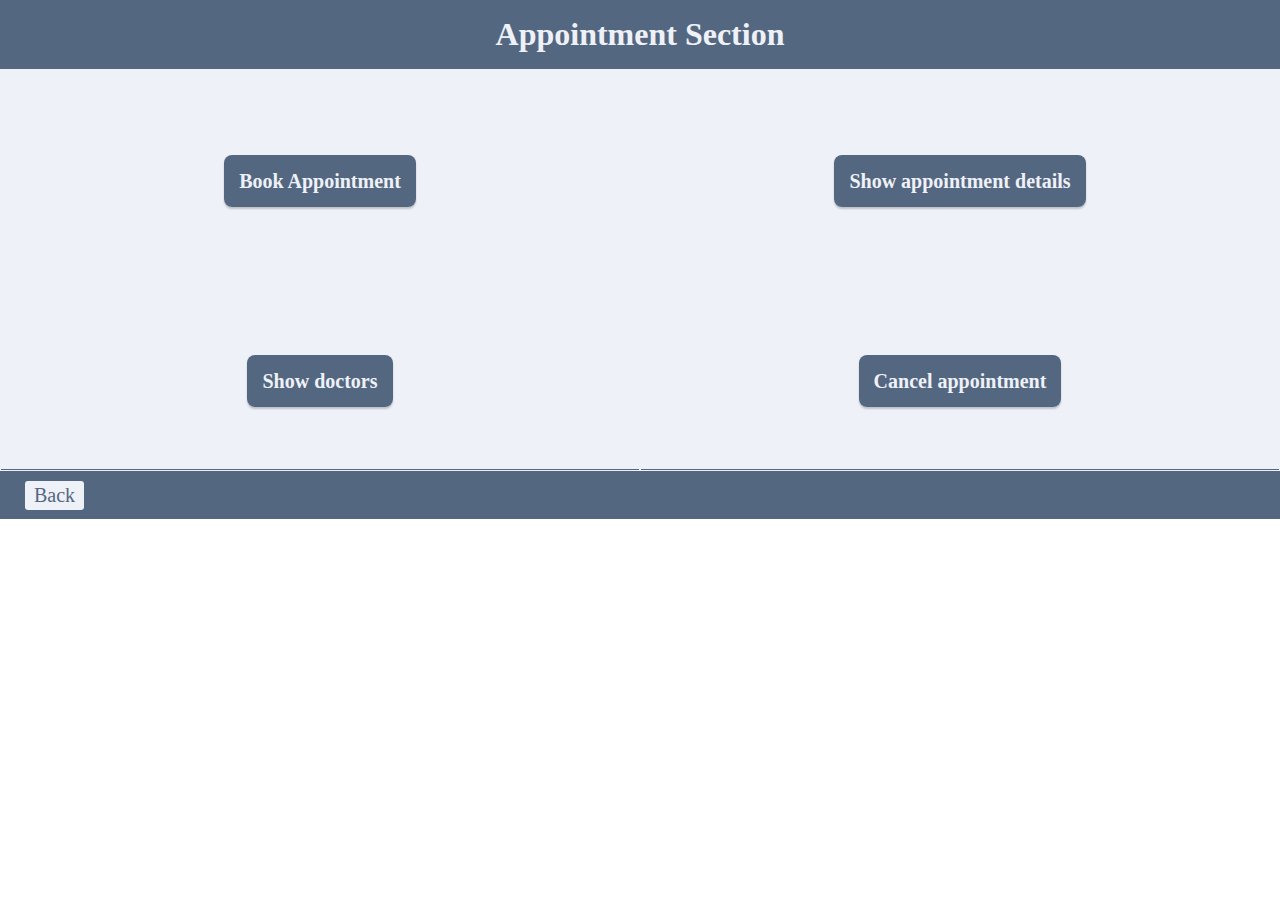
<file: HCMS/Appointment/appointment.html>
<!DOCTYPE html>
<html>
<head>
	<title>Appointment Section</title>
	<link rel="stylesheet" type="text/css" href="../css/appointment-style.css">		

</head>
<body>
	<header>
		<h1>Appointment Section</h1>
	</header>

	<div class="wrapper">
		<div class="row">
			<div class="col"><a class="forward" href='book_appointment.html'>Book Appointment</a></div>
			<div class="col"><a class="forward" href='show_appointments.py'>Show appointment details</a></div>
		</div>
		<div class="row">
			<div class="col"><a class="forward" href='show_doctors.py'>Show doctors</a></div>			
			<div class="col"><a class="forward" href='cancel_appointment.html'>Cancel appointment</a></div>
		</div>
	</div>

	<div class="tailer"><a class="back" href='../index.html'>Back</a></div>


</body>
</html>
</file>
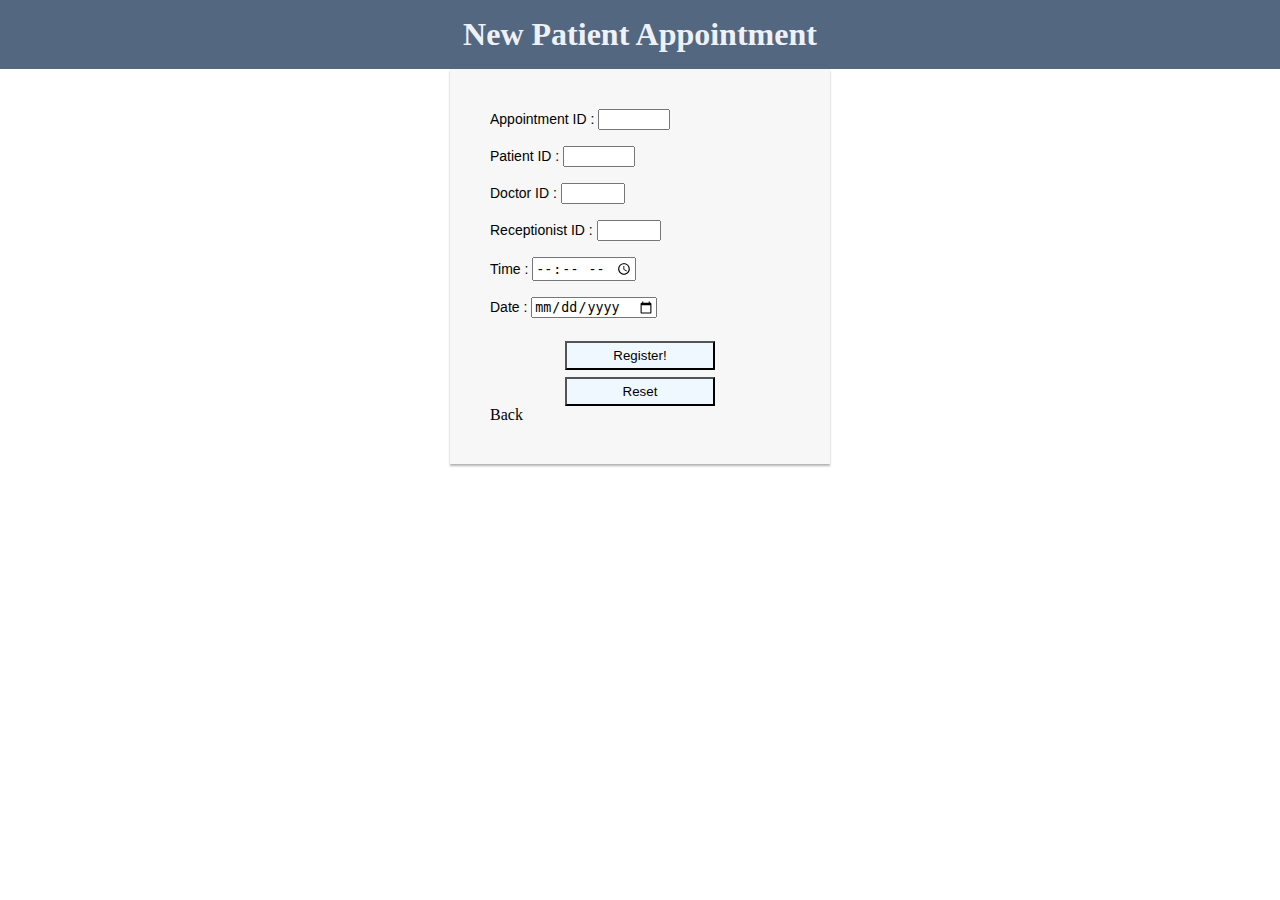
<file: HCMS/Appointment/book_appointment.html>
<!DOCTYPE html>
<html>
<head>
	<title>Book Appointment</title>
	<link rel="stylesheet" type="text/css" href="../css/insert-data-style.css">

</head>
<body>
	<header>
		<h1>New Patient Appointment</h1>
	</header>

	<div class="form-wrapper">
		<form method="post" action="insert_appointment.py">
			<div class="element">Appointment ID : <input type="number" name="appointment_id" min = "3300" max = "3399"></div><br>
			<div class="element">Patient ID : <input type="number" name="pat_id" min = "1100" max = "1199" ></div><br>
			<div class="element">Doctor ID : <input type="number" name="doc_id" min = "100" max = "999"></div><br>
			<div class="element">Receptionist ID : <input type="number" name="rec_id" min = "100" max = "999"></div><br>
			<div class="element">Time : <input type="time" name="Time" min = "08:00" max = "21:00"></div><br>
			<div class="element">Date : <input type="date" name="Date"></div><br>
			<input type="submit" value="Register!">
			<input type="reset">

		</form>
		<a href="./appointment.html">Back</a>
	</div>


</body>
</html>
</file>
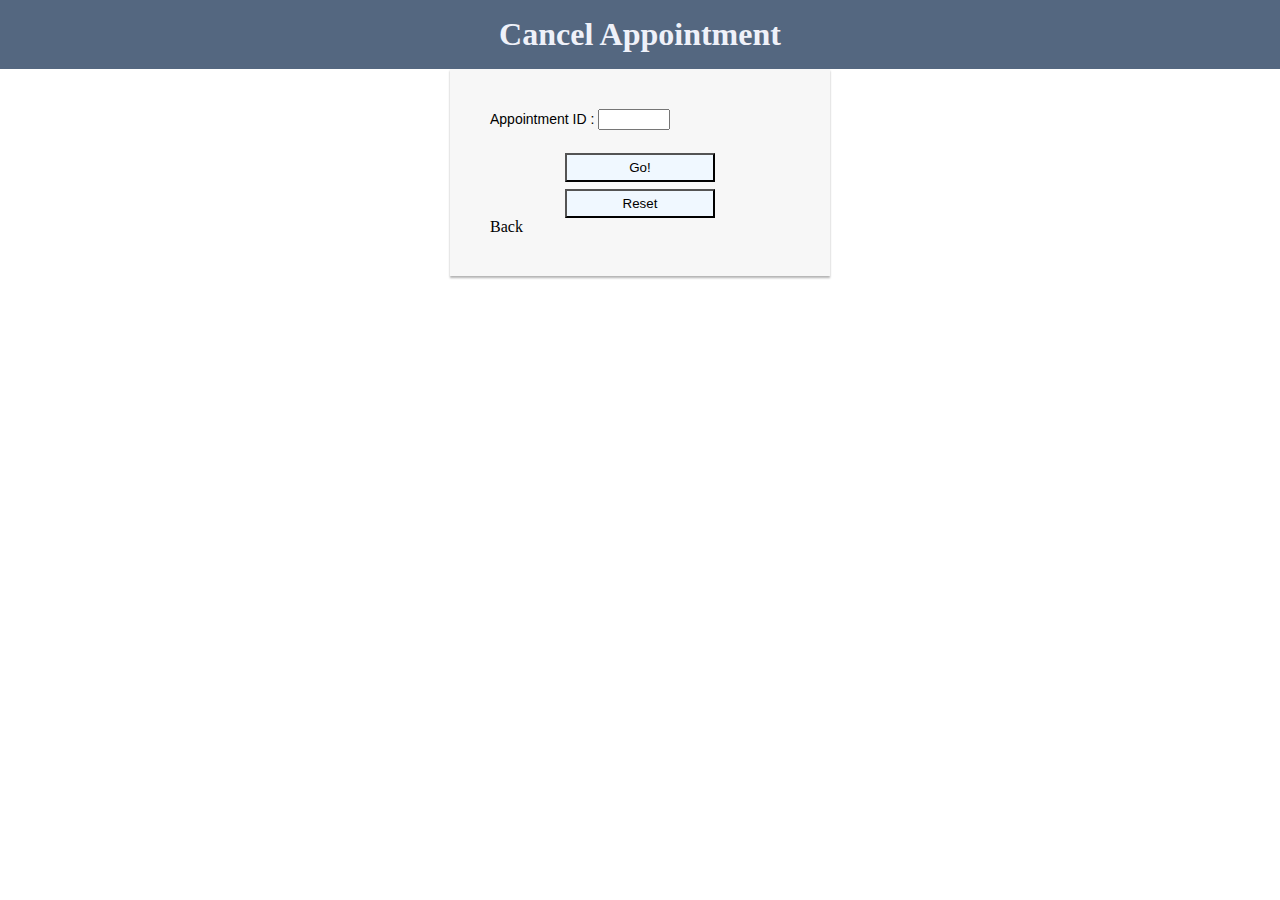
<file: HCMS/Appointment/cancel_appointment.html>
<!DOCTYPE html>
<html>
<head>
	<title>Appointment Cancellation</title>
		<link rel="stylesheet" type="text/css" href="../css/insert-data-style.css">

</head>
<body>

	<header>
		<h1>Cancel Appointment</h1>
	</header>

	<div class="form-wrapper">
		<form method="post" action="cancel_appointment.py">
			<div class="element">Appointment ID : <input type="number" name="appointment_id" min = "3300" max = "3399"></div><br>
			<input type="submit" value="Go!">
			<input type="reset">

		</form>
		<a href="./appointment.html">Back</a>
	</div>

</body>
</html>
</file>
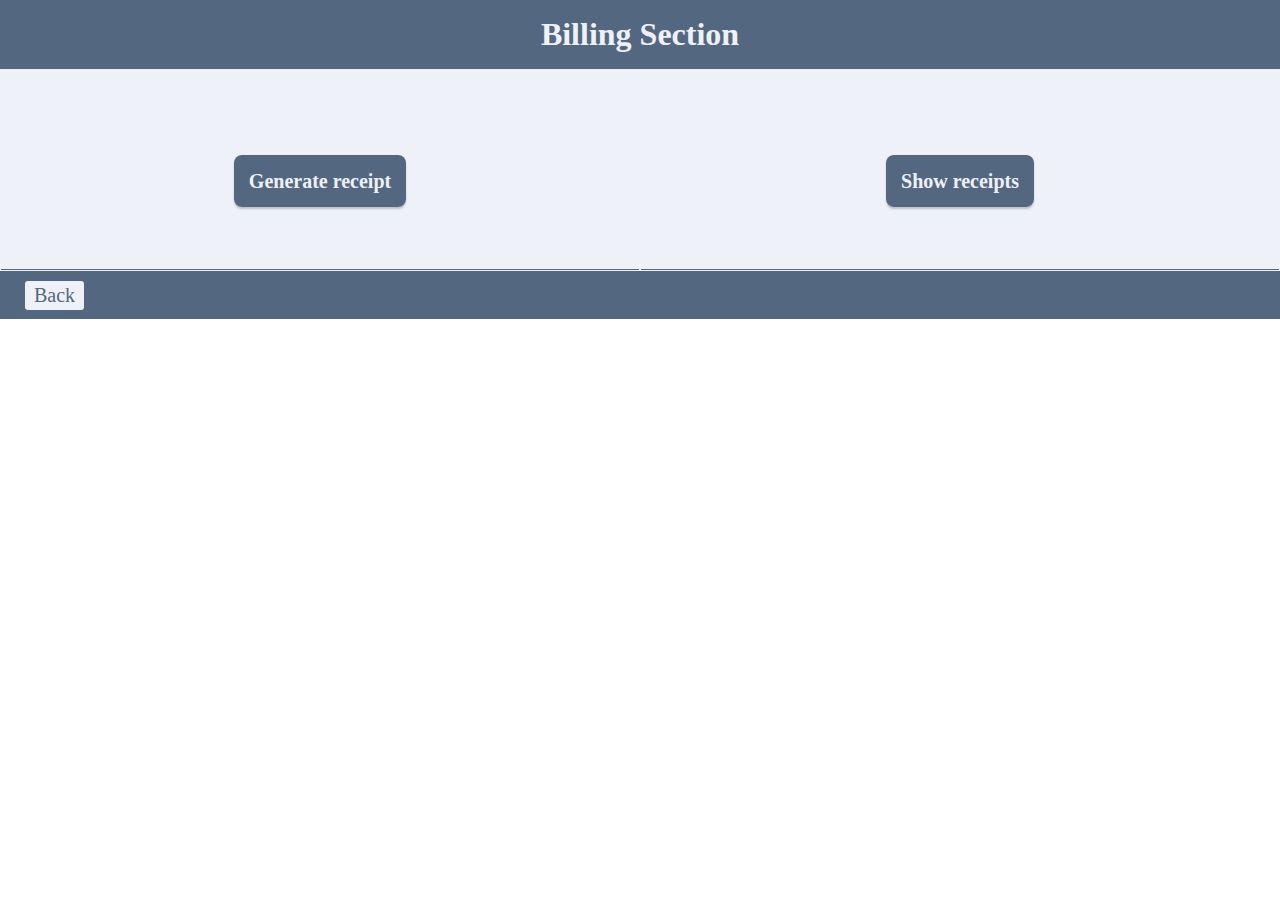
<file: HCMS/Billing/billing.html>
<!DOCTYPE html>
<html>
<head>
	<title>Billing Section</title>
	<link rel="stylesheet" type="text/css" href="../css/billing-style.css">		

</head>
<body>

	<header>
		<h1>Billing Section</h1>
	</header>

	<div class="wrapper">
		<div class="row">
			<div class="col"><a class="forward" href='generate_receipt.html'>Generate receipt</a></div>
			<div class="col"><a class="forward" href='show_receipts.py'>Show receipts</a></div>
		</div>
	</div>

	<div class="tailer"><a class="back" href='../index.html'>Back</a></div>

</body>
</html>
</file>
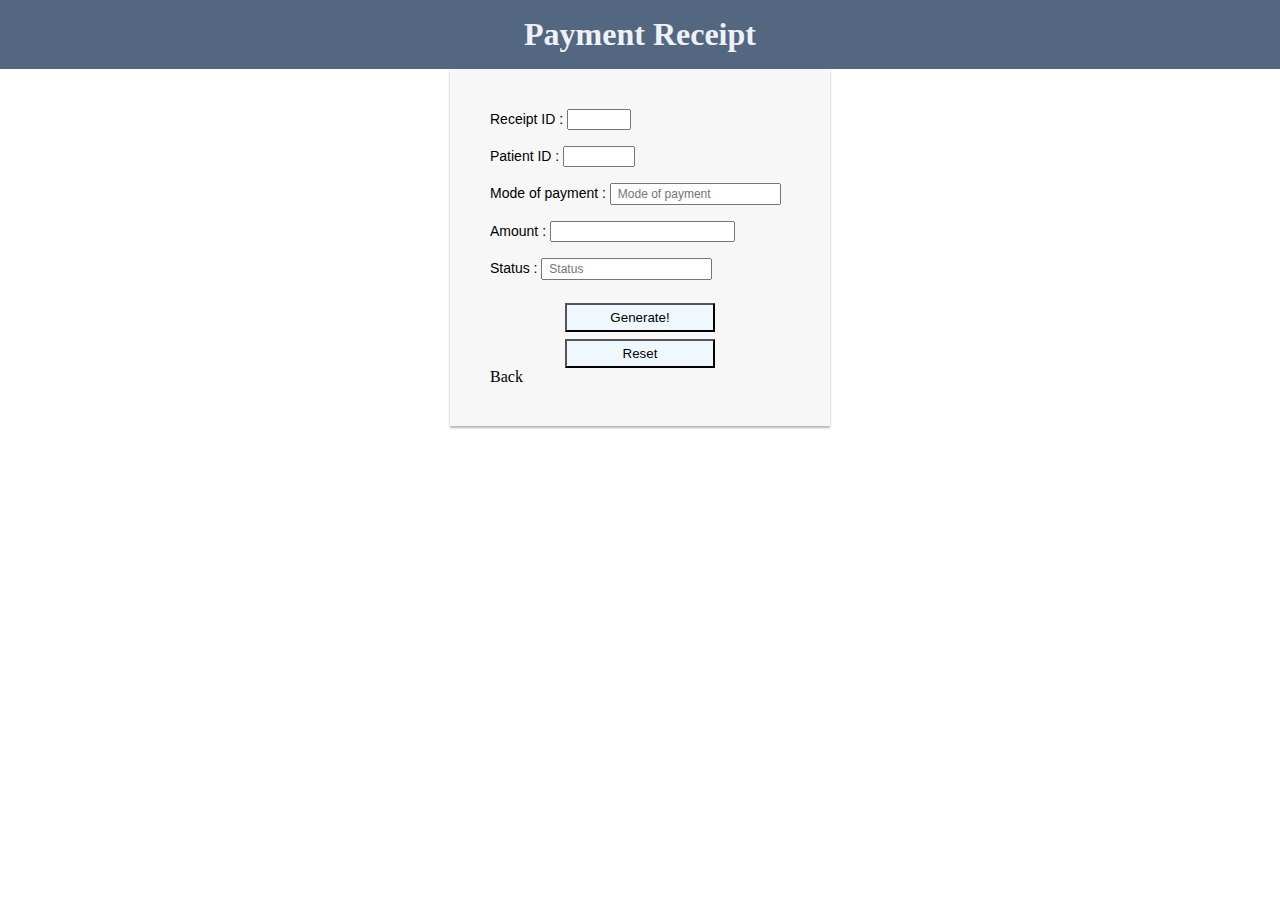
<file: HCMS/Billing/generate_receipt.html>
<!DOCTYPE html>
<html>
<head>
	<title>Generate Receipt</title>
	<link rel="stylesheet" type="text/css" href="../css/insert-data-style.css">

</head>
<body>
	<header>
		<h1>Payment Receipt</h1>
	</header>

	<div class="form-wrapper">
		<form method="post" action="generate_receipt.py">
			<div class="element">Receipt ID : <input type="number" name="receipt_id" min = "100" max = "999"></div><br>
			<div class="element">Patient ID : <input type="number" name="pat_id" min = "1100" max = "1199"></div><br>
			<div class="element">Mode of payment :
			<!--<select>
  				<option value="Cash">Cash</option>
  				<option value="Debit Card">Debit Card</option>
 				<option value="Credit Card">Credit Card</option>
			</select>-->
			<input type="text" name="Mode_of_payment" placeholder="Mode of payment" required pattern = "[a-zA-Z]+"></div><br>
			<div class="element">Amount : <input type="number" name="Amount" min = "0"></div><br>
			<div class="element">Status : <input type="text" name="Status" placeholder="Status" required pattern = "[a-zA-Z]+"></div><br>
			<input type="submit" value="Generate!">
			<input type="reset">

		</form>
		<a href="./billing.html">Back</a>
	</div>



</body>
</html>
</file>
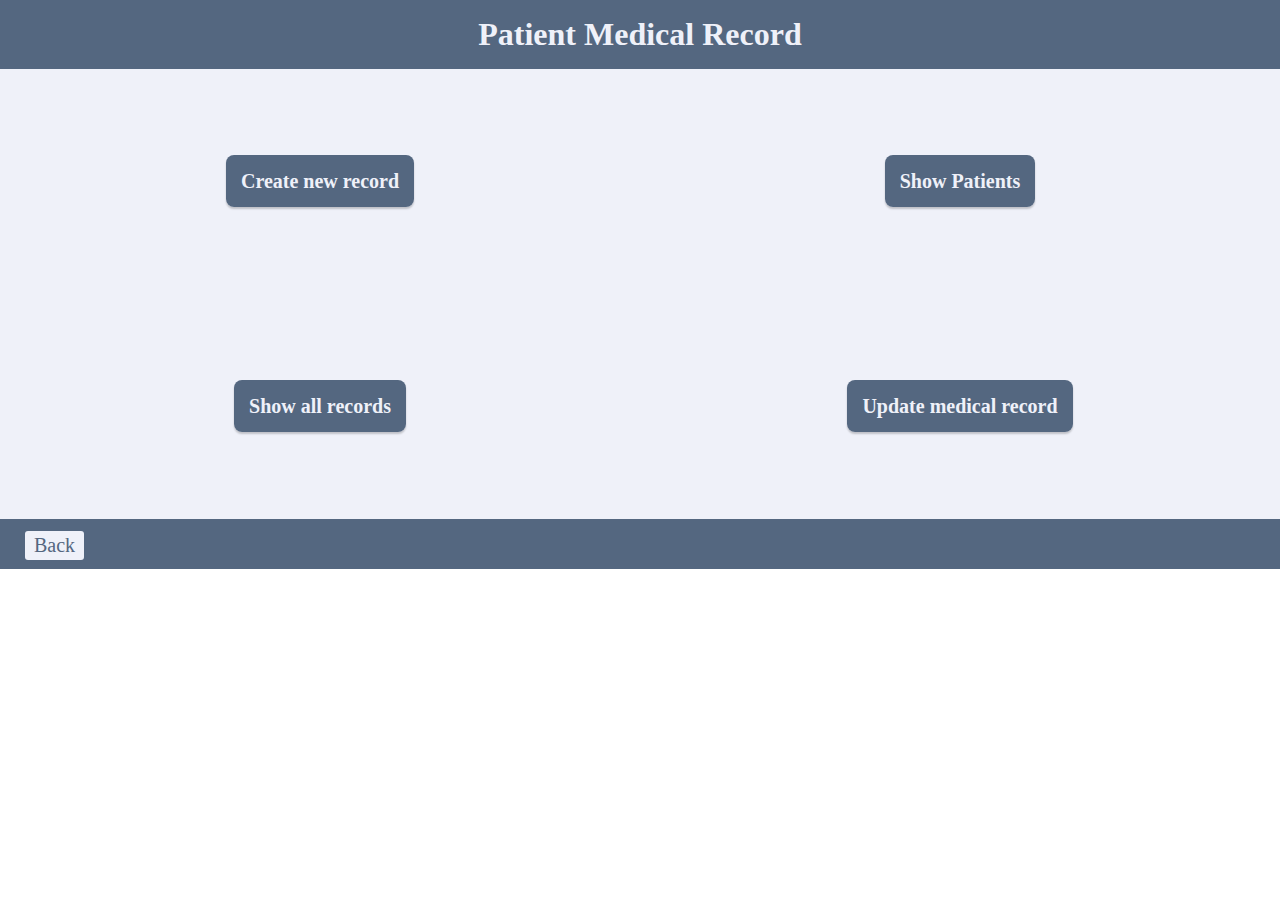
<file: HCMS/Medical_record/medical_record.html>
<!DOCTYPE html>
<html>
<head>
	<title>Patient Medical Record</title>
	<link rel="stylesheet" type="text/css" href="../css/medical-record-style.css">

</head>
<body>
	<header>
		<h1>Patient Medical Record</h1>
	</header>

	<div class="wrapper">
		<div class="row">
			<div class="col"><a class="forward" href='new_record.html'>Create new record</a></div>
			<div class="col"><a class="forward" href='show_patients.py'>Show Patients</a></div>
		</div>

		<div class="row">
			<div class="col"><a class="forward" href='show_records.py'>Show all records</a></div>
			<div class="col"><a class="forward" href='update_record_check.html'>Update medical record</a></div>
		</div>
	

		<div class="tailer"><a class="back" href='../index.html'>Back</a></div>
	</div>

</body>
</html>
</file>
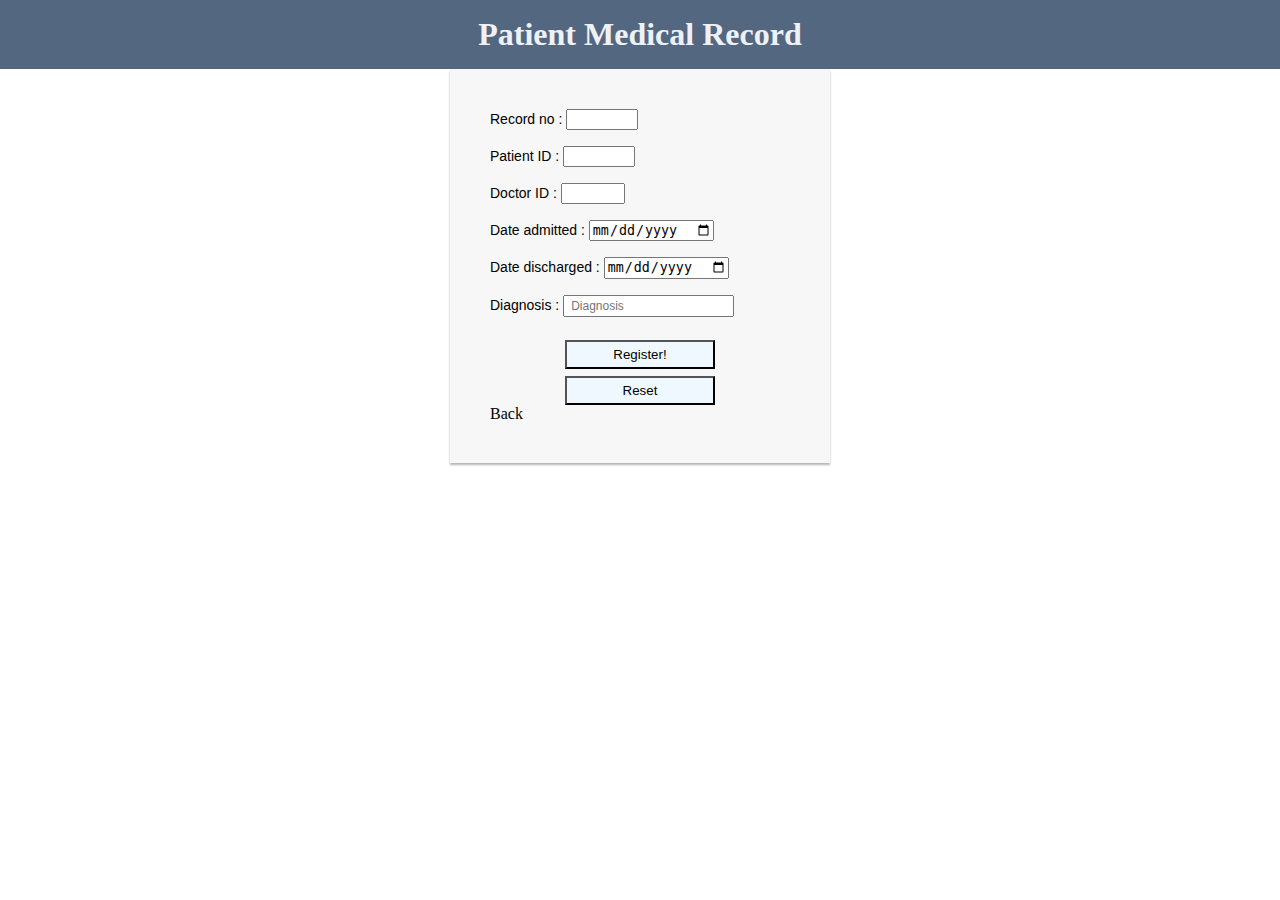
<file: HCMS/Medical_record/new_record.html>
<!DOCTYPE html>
<html>
<head>
	<title>New Patient Record</title>
	<link rel="stylesheet" type="text/css" href="../css/insert-data-style.css">

</head>
<body>
	<header>
		<h1>Patient Medical Record</h1>
	</header>

	<div class="form-wrapper">
		<form method="post" action="insert_record.py">
			<div class="element">Record no : <input type="number" name="record_no" min = "2200" max = "2299"></div><br>
			<div class="element">Patient ID : <input type="number" name="pat_id" min = "1100" max = "1199"></div><br>
			<div class="element">Doctor ID : <input type="number" name="doc_id" min = "100" max = "999"></div><br>
			<div class="element">Date admitted : <input type="date" name="admission_date"></div><br>
			<div class="element">Date discharged : <input type="date" name="discharge_date"></div><br>
			<div class="element">Diagnosis : <input type="text" name="diagnosis" placeholder="Diagnosis"></div><br>
			<input type="submit" value="Register!">
			<input type="reset">

		</form>
		<a href="./medical_record.html">Back</a>
	</div>


</body>
</html>
</file>
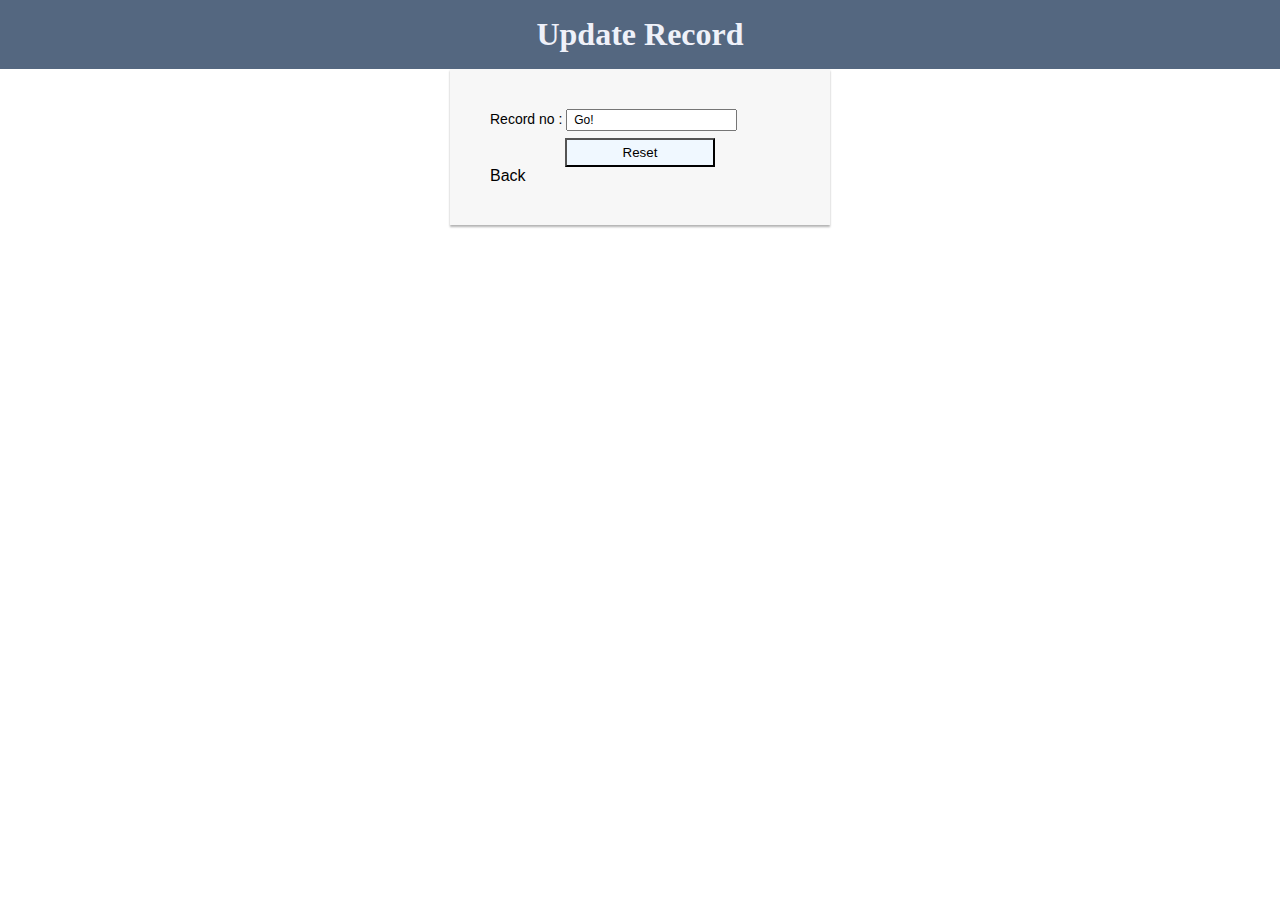
<file: HCMS/Medical_record/update_record_check.html>
<!DOCTYPE html>
<html>
<head>
	<title>Medical record Updation</title>
	<link rel="stylesheet" type="text/css" href="../css/insert-data-style.css">

</head>
<body>

	<header>
		<h1>Update Record</h1>
	</header>

	<div class="form-wrapper">
		<form method="post" action="update_record_check.py">
			<div class="element">Record no : <input type="text" name="record_no" min = "2200" max = "2299></div><br>
			<input type="submit" value="Go!">
			<input type="reset">

		</form>
		<a href="./medical_record.html">Back</a>
	</div>


</body>
</html>
</file>
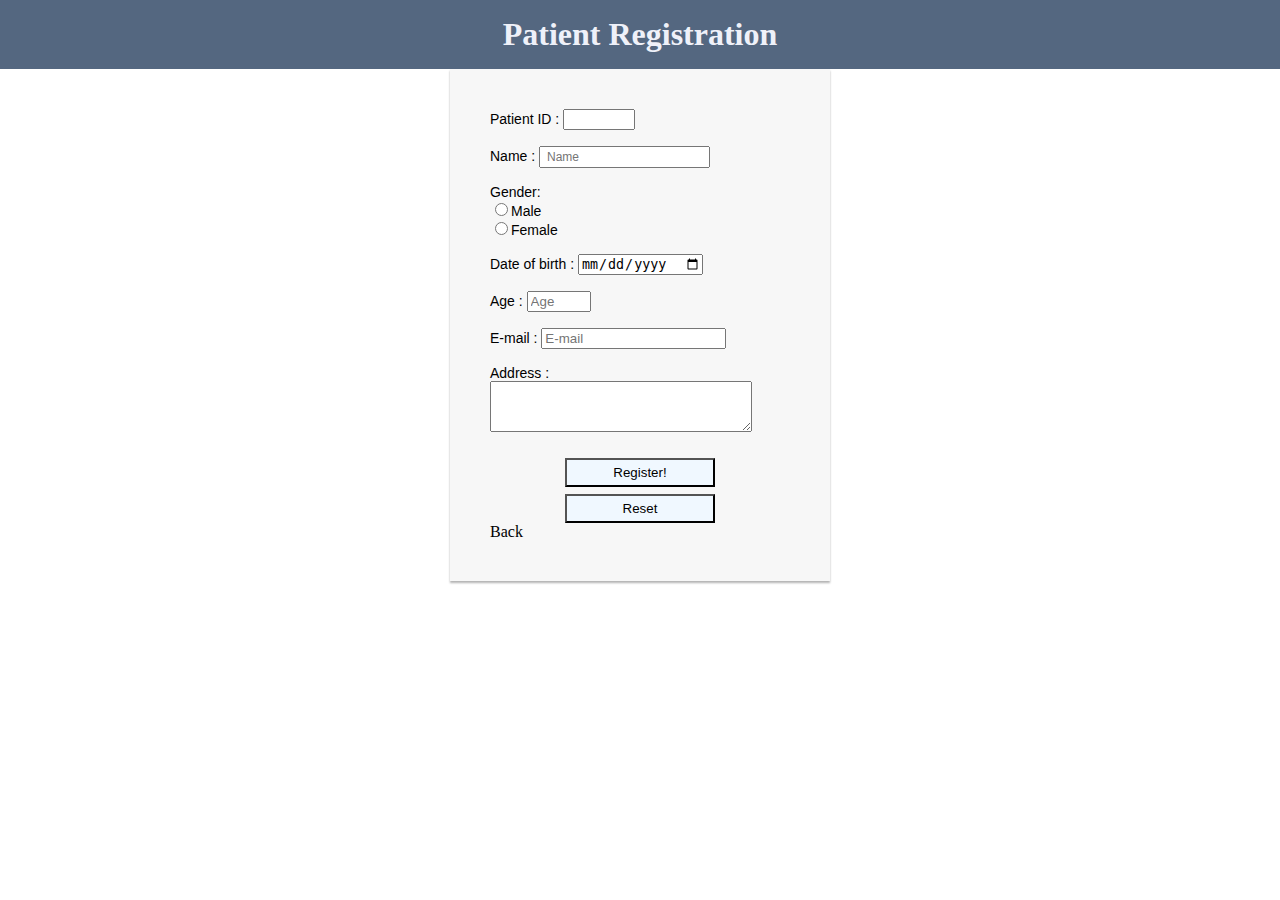
<file: HCMS/Patient_registration/patient_registration.html>
<!DOCTYPE html>
<html>
<head>
	<title>Patient Registration</title>
	<link rel="stylesheet" type="text/css" href="../css/insert-data-style.css">
</head>
<body>
	<header>
		<h1>Patient Registration</h1>
	</header>

	<div class="form-wrapper">
		<form method="post" action="insert_patient.py">
			<div class="element">Patient ID : <input type="number" name="pat_id"  min = "1100" max = "1199"></div><br>
			<div class="element">Name : <input type="text" name="name" placeholder="Name" required pattern = "[a-zA-Z]+"></div><br>
			<div class="element">Gender:<br>
			<input type="radio" name="gender" value="Male">Male<br>
			<input type="radio" name="gender" value="Female">Female</div><br>
			<div class="element">Date of birth : <input type="date" name="DOB"></div><br>
			<div class="element">Age : <input type="number" name="age" placeholder="Age" min = "1" max = "100"></div><br>
			<div class="element">E-mail : <input type="email" name="email" placeholder="E-mail"></div><br>
			<div class="element">Address :<br><textarea name="address" cols="30" rows="3"></textarea></div><br>

			<input type="submit" value="Register!">
			<input type="reset">

		</form>
	<div class="tailer">
		<a href="../index.html">Back</a>
	</div>
	</div>
</body>
</html>
</file>
<file: HCMS/css/appointment-style.css>
body {
	margin: 0px;
}

h1{
	background-color: #546780;
    text-align: center;
    color: #eff1f9;
    margin: 0;
    padding: 16px;
}

.row {
    display: flex;
    background-color: #eff1f9;
    height: 200px;
    text-align: center;
}

.col {

    flex: 50%;
    display: inline-block;
    padding: 100px;
    border: 0.5px solid #eff1f9;
}

.forward {
	font-size: 20px;
    font-weight: bold;
    text-decoration: none;
    color: #eff1f9;
    font-family: serif;
    background-color: #546780;
    padding: 15px;
    box-shadow: 0 2px 2px 0 rgba(0,0,0,0.2);
    border-radius: 8px;

}

.tailer {
	background-color: #546780;
    height: 50px;
    /*text-align: center;*/
        padding-left: 25px;			
}


.back {
    background-color: #eff1f9;
    padding: 3px 9px;
    font-size: 20px;
    text-decoration: none;
    font-family: serif;
    margin-top: 12px;
    display: inline-block;
    border-radius: 3px;
    color: #546780;
}
</file>
<file: HCMS/css/insert-data-style.css>
body {
	margin:0px;
}

h1{
    background-color: #546780;
    text-align: center;
    color: #eff1f9;
    margin: 0;
    padding: 16px;
    
}

.form-wrapper{
  padding: 40px;
  width: 300px;
  background-color: #F7F7F7;
  margin: 0 auto 10px;
  box-shadow: 0px 2px 2px rgba(0, 0, 0, 0.3);
}

.form-wrapper form {
    font-family: sans-serif;
    font-size: 14px;
}

.form-wrapper input[type=submit],input[type=reset] {
  width: 50%;
  display: block;
  margin-bottom: 6px;
  padding: 5px;
  margin: auto;
  margin-top: 7px;
  background-color: aliceblue;
}



.form-wrapper input[type=text]{
    font-size: 12px;
    padding: 2px 6px;
}

a {
    font-size: 16px;
    text-decoration: none;
    color: black;
}
</file>
<file: HCMS/css/billing-style.css>
body {
	margin: 0px;
}

h1{
	background-color: #546780;
    text-align: center;
    color: #eff1f9;
    margin: 0;
    padding: 16px;
}

.row {
    display: flex;
    background-color: #eff1f9;
    height: 200px;
    text-align: center;
}

.col {

    flex: 50%;
    display: inline-block;
    padding: 100px;
    border: 0.5px solid #eff1f9;
}

.forward {
	font-size: 20px;
    font-weight: bold;
    text-decoration: none;
    color: #eff1f9;
    font-family: serif;
    background-color: #546780;
    padding: 15px;
    box-shadow: 0 2px 2px 0 rgba(0,0,0,0.2);
    border-radius: 8px;

}

.tailer {
	background-color: #546780;
    height: 50px;
    /*text-align: center;*/
    padding-left: 25px;			
}


.back {
    background-color: #eff1f9;
    padding: 3px 9px;
    font-size: 20px;
    text-decoration: none;
    font-family: serif;
    margin-top: 12px;
    display: inline-block;
    border-radius: 3px;
    color: #546780;
}
</file>
<file: HCMS/css/medical-record-style.css>
body {
	margin: 0px;
}

h1{
    background-color: #546780;
    text-align: center;
    color: #eff1f9;
    margin: 0;
    padding: 16px;
}

.row {
    display: flex;
    background-color: #eff1f9;
    height: 200x;
    text-align: center;
}

.col {

    flex: 50%;
    display: inline-block;
    padding: 100px;
    border: 0.5px solid #eff1f9;
}


.forward {
	font-size: 20px;
    font-weight: bold;
    text-decoration: none;
    color: #eff1f9;
    font-family: serif;
    background-color: #546780;
    padding: 15px;
    box-shadow: 0 2px 2px 0 rgba(0,0,0,0.2);
    border-radius: 8px;

}

.tailer {
	background-color: #546780;
    height: 50px;
    /*text-align: center;*/
        padding-left: 25px;			
}


.back {
    background-color: #eff1f9;
    padding: 3px 9px;
    font-size: 20px;
    text-decoration: none;
    font-family: serif;
    margin-top: 12px;
    display: inline-block;
    border-radius: 3px;
    color: #546780;
}
</file>
